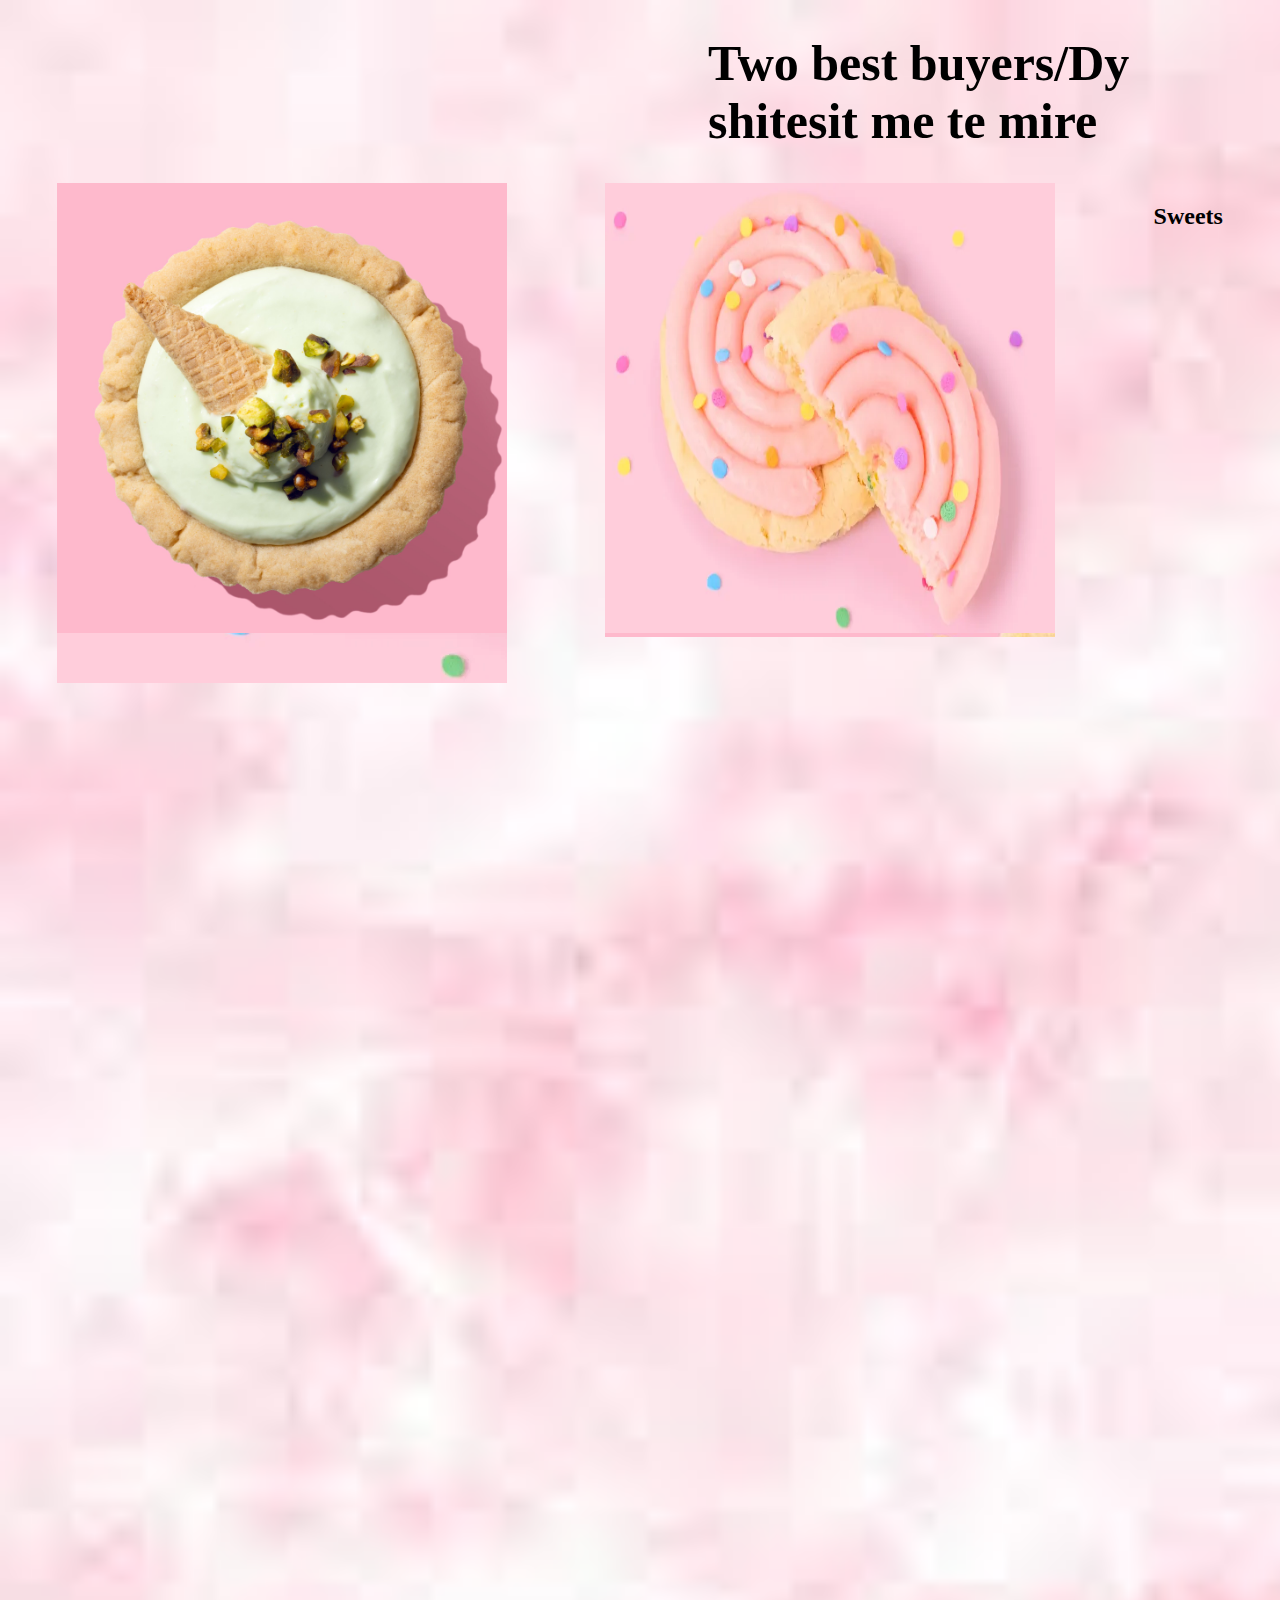
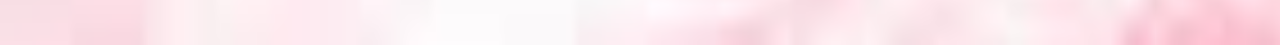
<file: home.html>
<!DOCTYPE html>
<html lang="en">
<head>
    <meta charset="UTF-8">
    <meta name="viewport" content="width=device-width, initial-scale=1.0">
    <link rel="stylesheet" href="style.css">
    <title>Home</title>
</head>
<style>
    h1{
        font-size: 50px;
        margin-left: 700px;
    }
    body{
        background-image: url(clearpink.png);
    }
    #image1{
        border-radius: 20px;
    }
    #image2{
        margin-bottom: 1000px;
    }
    .prindi1{
        display: flex;
        justify-content: space-around;
    }
    #button1{
        margin-top: 650px;
        margin-right: 800px;
    }
</style>
<body>
    <div>
        <h1>Two best buyers/Dy shitesit me te mire</h1>
    </div>
    <div class="prindi1">
        <div id="image1">
            <img src="leastliked.jpg" width="450px" height="450px">
        </div>
        <div id="image2">
            <img src="favorite.crumbl.jpg" width="450px" height="450px">
        </div>
        <h2 id="h11">Sweets</h2>
    </div>
</body>
</html>
</file>
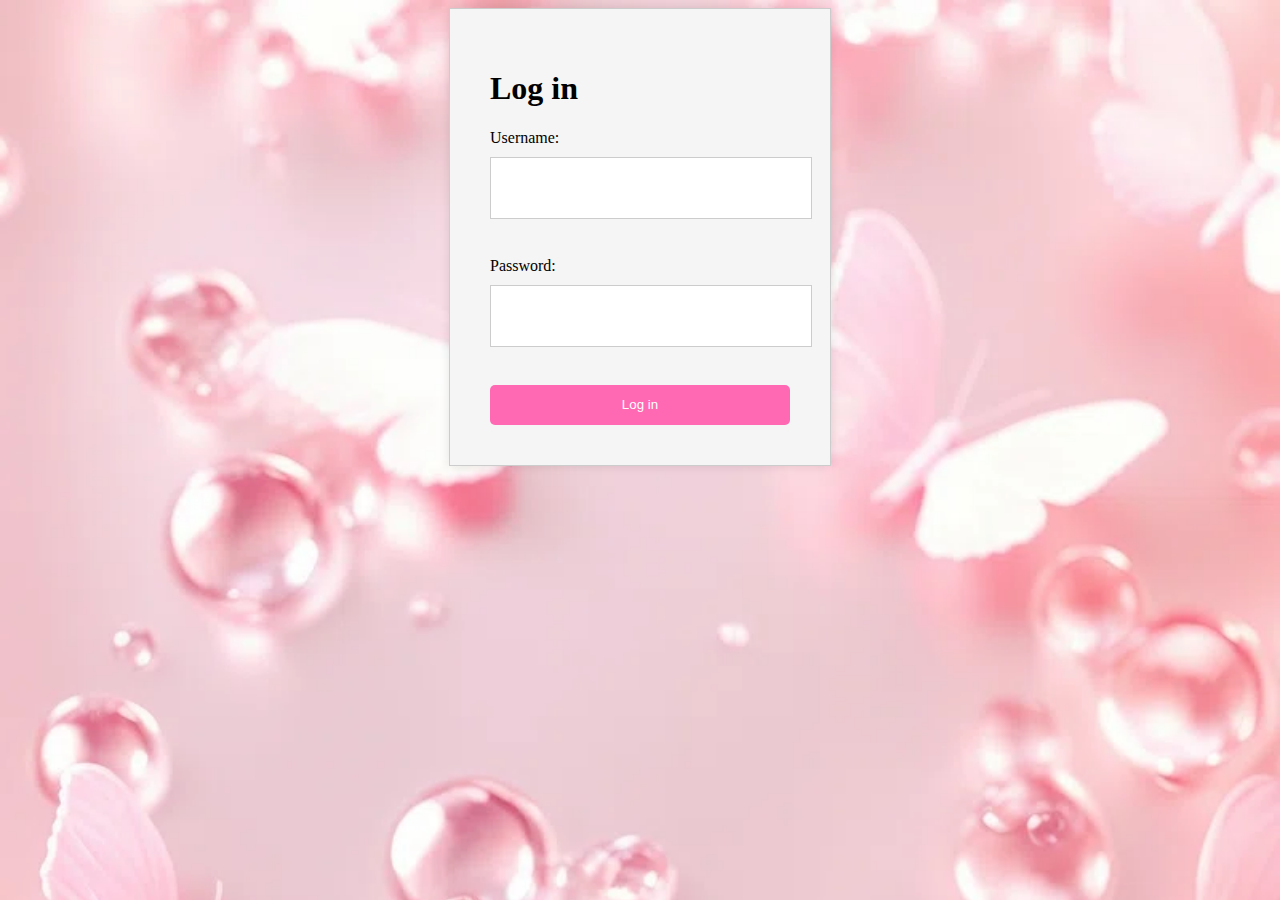
<file: login.html>
<!DOCTYPE html>
<html lang="en">
<head>
    <meta charset="UTF-8">
    <meta name="viewport" content="width=device-width, initial-scale=1.0">
    <title>Log in</title>
    <link rel="stylesheet" href="style.css">

</head>
<body>
    
        <form class="login-form">
            
            <h1>Log in</h1>
            <label for="username">Username:</label>
            <input type="text" id="username" name="username"><br><br>
            <label for="password">Password:</label>
            <input type="text" id="password" name="password"><br><br>
            <input type="submit" value="Log in">
        </form>
</body>
</html>
</file>
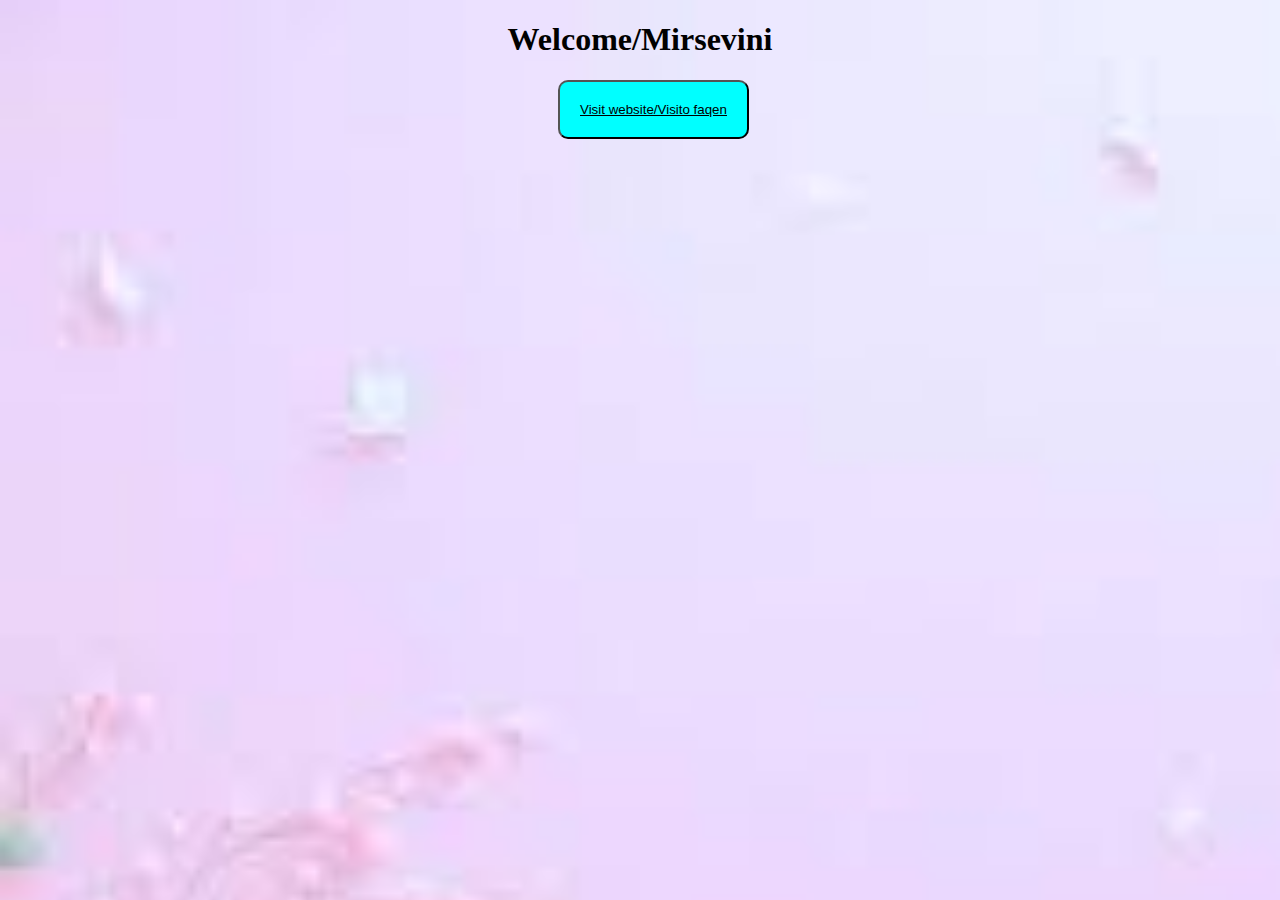
<file: rrethnesh.html>
<!DOCTYPE html>
<html lang="en">
<head>
    <meta charset="UTF-8">
    <meta name="viewport" content="width=device-width, initial-scale=1.0">
    <link rel="stylesheet" href="style.css">
    
    <title>Rreth nesh</title>
</head>
<style>
    body{
        background-image: url(flower.png) ;
    }
</style>
<body>
    <div class="text">
        <h1 id="side">Welcome/Mirsevini</h1>
        <a href="https://crumblcookies.com/"><button id="buttn">Visit website/Visito faqen</button></a>
    </div>
</body>
</html>
</file>
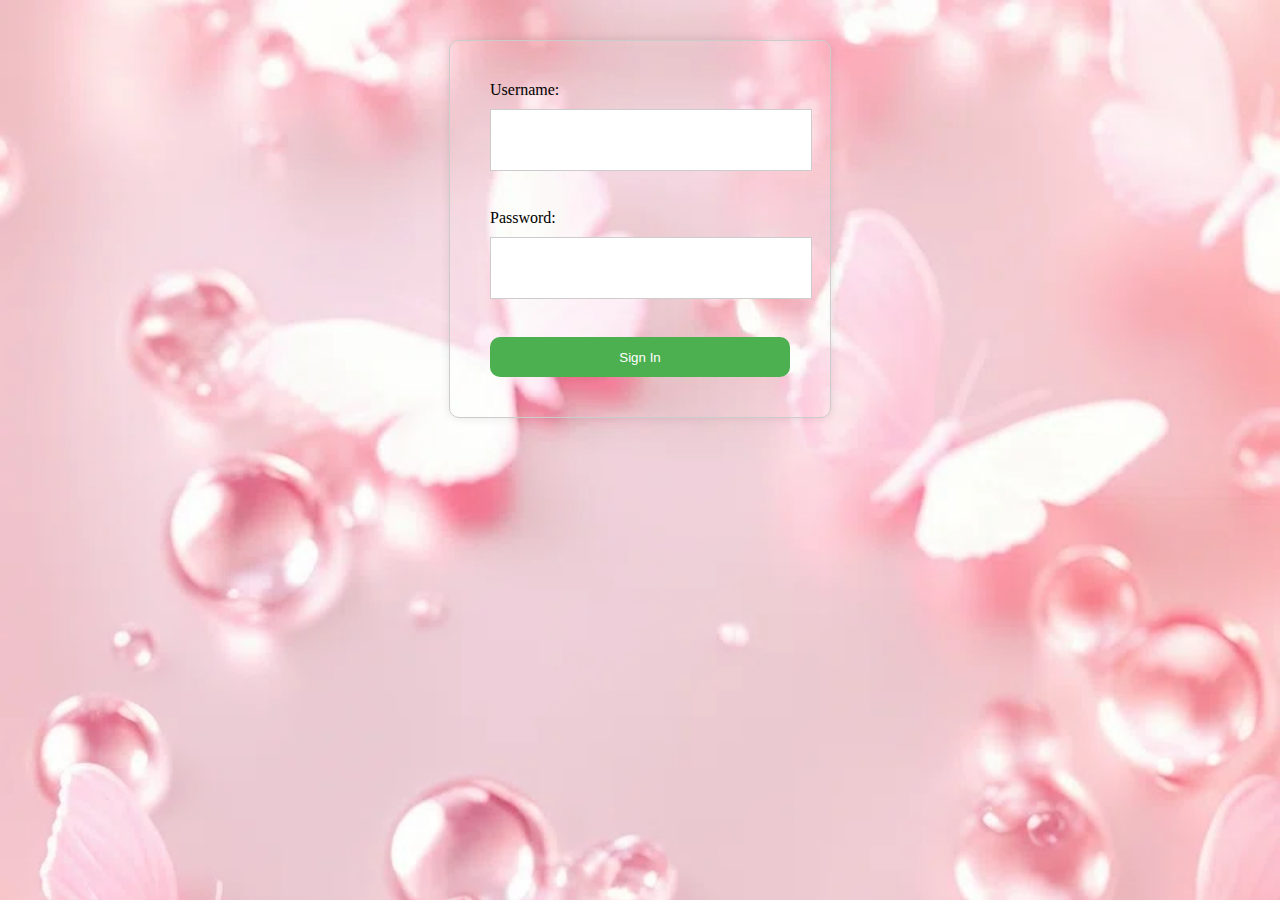
<file: signin.html>
<!DOCTYPE html>
<html lang="en">
<head>
    <meta charset="UTF-8">
    <meta name="viewport" content="width=device-width, initial-scale=1.0">
    <link rel="stylesheet" href="style.css">
    <title>Sign in</title>
</head>
<body>
    <form id="sign-in-form">
        <label for="username">Username:</label>
        <input type="text" id="username" name="username"><br><br>
        <label for="password">Password:</label>
        <input type="password" id="password" name="password"><br><br>
        <input type="submit" value="Sign In">
      </form>
</body>
</html>
</file>
<file: style.css>
ul a{
    text-decoration: none;
    text-align: center;
    color: white;
    font-size: 25px:   
}

nav{
    display: flex;
    justify-content: space-between;
    border-bottom: 5px solid white;
}
li{
    list-style: none;
    display: inline-block;
    padding: 30px;
}
li a{
    padding: 10px;
}

body{
    background-image: url(crumbl.cookie.jpg);
    background-repeat: no-repeat;
    background-size: cover;
    
}
header{
    display: flex;
    justify-content: space-between;
}
ul{
    margin-right: 60px;
    margin-top: 40px;
}
#kryesore{
    position: absolute;
    bottom: 400px;
    left: 550px;
    color: hotpink;
}
#titulli{
    font-size: 70px;
}
#btn{
    margin-left: 250px;
    padding: 10px;
    border-radius: 10px;
    color: hotpink;
}
#buttn{
    margin-left: 550px;
    padding: 20px;
    border-radius: 10px;
    color: black;
    text-align: center;
    text-decoration-line: underline;
     display: flex;
     justify-content: center;
    background-color: aqua;

}
#side{
    text-align: center;
    
}
.login-form{
     border: 1px solid #ccc;
     padding: 40px ;
     width: 300px;
     margin: 0 auto;
     background-color: whitesmoke ;
     box-shadow: 0 0 10px rgba(0,0,0,0.1);
}
.login-form h2{
     text-align: center;
     margin-bottom: 20px ;
}
.login-form label{
     display: block;
     margin-bottom: 10px;
}
.login-form input[type="text"], login-form input[type="password"] {
    width: 100%;
    height: 40px;
    margin-bottom:20px ;
    padding: 10px;
    border: 1px solid #ccc;
}
.login-form input[type="submit"] {
    width: 100%;
    height: 40px;
    background-color: hotpink;
    color: #fff;
    padding: 10px;
    border: none;
    border-radius: 5px;
    cursor: pointer;
}
.login-form  input[type="submit"]:hover {
    background-color: hotpink ;
}
body{
    background-image: url(pink.wallpaper.webp);
    background-repeat: no-repeat;
    background-size: cover;
}
#sign-in-form {
    max-width: 300px;
    margin: 40px auto;
    padding: 40px;
    border: 1px solid #ccc;
    border-radius: 10px;
    box-shadow: 0 0 10px rgba(0, 0, 0, 0.1);
  }
  
  label {
    display: block;
    margin-bottom: 10px;
  }
  
  input[type="text"], input[type="password"] {
    width: 100%;
    height: 40px;
    margin-bottom: 20px;
    padding: 10px;
    border: 1px solid #ccc;
  }
  
  input[type="submit"] {
    width: 100%;
    height: 40px;
    background-color: #4CAF50;
    color: #fff;
    padding: 10px;
    border: none;
    border-radius: 10px;
    cursor: pointer;
  }
  
  input[type="submit"]:hover {
    background-color: #3e8e41;
  }
body{
    background-image: url(pink.wallpaper.webp);
    background-repeat: no-repeat;
    background-size: cover;
}
.image-container {
    display: flex;
    flex-wrap: wrap;
    justify-content: center;
  }
  
  .image-container img {
    width: 30%; /* adjust the width to your liking */
    margin: 10px;
    border-radius: 10px;
    box-shadow: 0 0 10px rgba(0, 0, 0, 0.2);
  }
#image1{
    background-image: url(favorite.crumbl.jpg);
    background-repeat: no-repeat;

}
#image2{
    background-image: url(leastliked.jpg);
}
form{
    padding: 20px;
}
</file>
